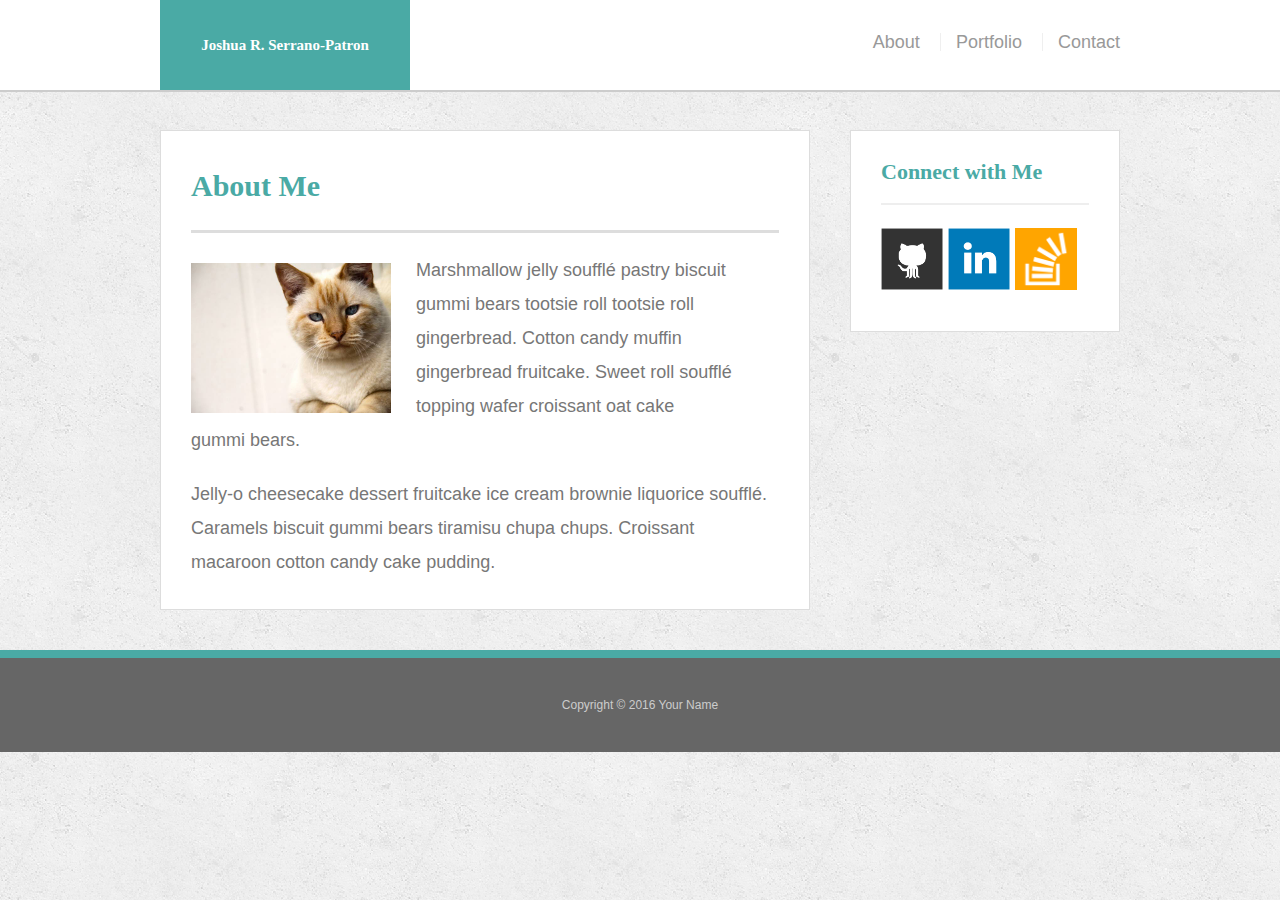
<file: index.html>
<!doctype html>
<html lang="en-us">

<head>
  <meta charset="UTF-8">
  <meta name="viewport" content="width=device-width, initial-scale=1">
  <title>About | Joshua R. Serrano-Patorn</title>
  <link rel="stylesheet" type="text/css" href="assets/css/reset.css">
  <link rel="stylesheet" type="text/css" href="assets/css/style.css">
</head>

<body>

  <header id="masthead">
    <div class="container">
      <a href="index.html" id="logo">Joshua R. Serrano-Patron</a>
      <nav>
        <a href="index.html">About</a>
        <a href="portfolio.html">Portfolio</a>
        <a href="contact.html">Contact</a>
      </nav>
    </div>
  </header>

  <div id="main-container" class="container">
    <section class="main-section">
      <h1>About Me</h1>

      <img src="assets/images/cat.jpg" class="auth-image" alt="Your Name">

      <p>Marshmallow jelly souffl&eacute; pastry biscuit gummi bears tootsie roll tootsie roll gingerbread. Cotton candy muffin gingerbread fruitcake. Sweet roll souffl&eacute; topping wafer croissant oat cake gummi&nbsp;bears.</p>

      <p>Jelly-o cheesecake dessert fruitcake ice cream brownie liquorice souffl&eacute;. Caramels biscuit gummi bears tiramisu chupa chups. Croissant macaroon cotton candy cake pudding.</p>

    </section>

    <section class="sidebar">
      <div id="connect">
        <h2>Connect with Me</h2>

        <a href="#"><img src="assets/images/github-128.png" class="social" alt="GitHub" /></a>
        <a href="#"><img src="assets/images/linkedin-128.png" class="social" alt="LinkedIn" /></a>
        <a href="#"><img src="assets/images/stackoverflow-128.png" class="social" alt="Stack Overflow" /></a>
      </div>
    </section>
  </div>

  <footer>
    <div class="container">
      Copyright &copy; 2016 Your Name
    </div>
  </footer>
</body>

</html>
</file>
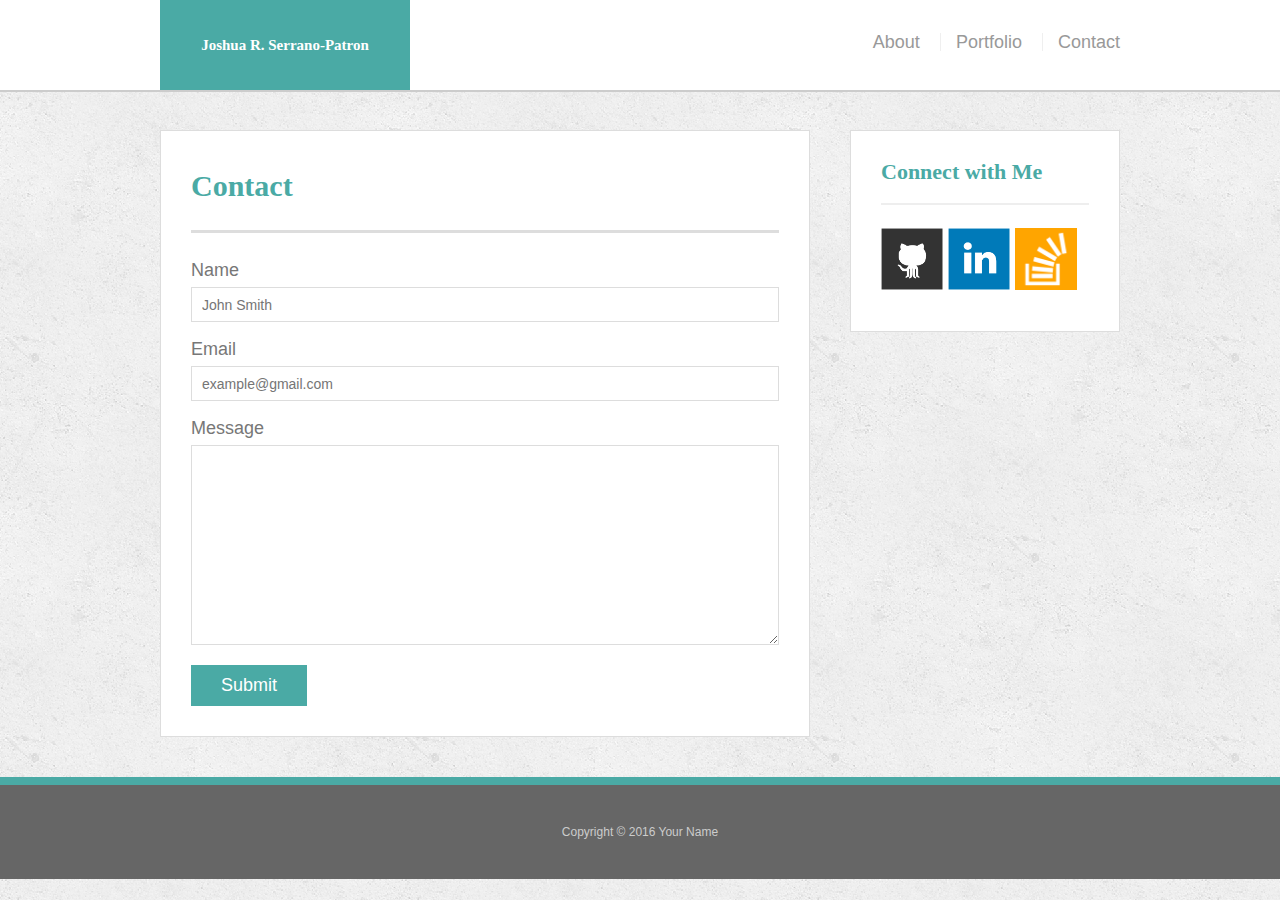
<file: contact.html>
<!doctype html>
<html lang="en-us">

<head>
  <meta charset="UTF-8">
  <meta name="viewport" content="width=device-width, initial-scale=1">
  <title>Contact | Your Name</title>
  <link rel="stylesheet" type="text/css" href="assets/css/reset.css">
  <link rel="stylesheet" type="text/css" href="assets/css/style.css">
</head>

<body>

  <header id="masthead">
    <div class="container">
      <a href="index.html" id="logo">Joshua R. Serrano-Patron</a>
      <nav>
        <a href="index.html">About</a>
        <a href="portfolio.html">Portfolio</a>
        <a href="contact.html">Contact</a>
      </nav>
    </div>
  </header>

  <div id="main-container" class="container">
    <section class="main-section">
      <h1>Contact</h1>

      <form id="contact-form">
        <ul>
          <li>
            <label for="name">Name</label>
            <input type="text" id="name" name="name" placeholder="John Smith" required="required">
          </li>
          <li>
            <label for="email">Email</label>
            <input type="email" id="email" name="email" placeholder="example@gmail.com" required="required">
          </li>
          <li>
            <label for="message">Message</label>
            <textarea id="message" name="message" required="required"></textarea>
          </li>
        </ul>
        <input type="submit">
      </form>

    </section>

    <section class="sidebar">
      <div id="connect">
        <h2>Connect with Me</h2>

        <a href="#"><img src="assets/images/github-128.png" class="social" alt="GitHub" /></a>
        <a href="#"><img src="assets/images/linkedin-128.png" class="social" alt="LinkedIn" /></a>
        <a href="#"><img src="assets/images/stackoverflow-128.png" class="social" alt="Stack Overflow" /></a>
      </div>
    </section>
  </div>

  <footer>
    <div class="container">
      Copyright &copy; 2016 Your Name
    </div>
  </footer>
</body>

</html>
</file>
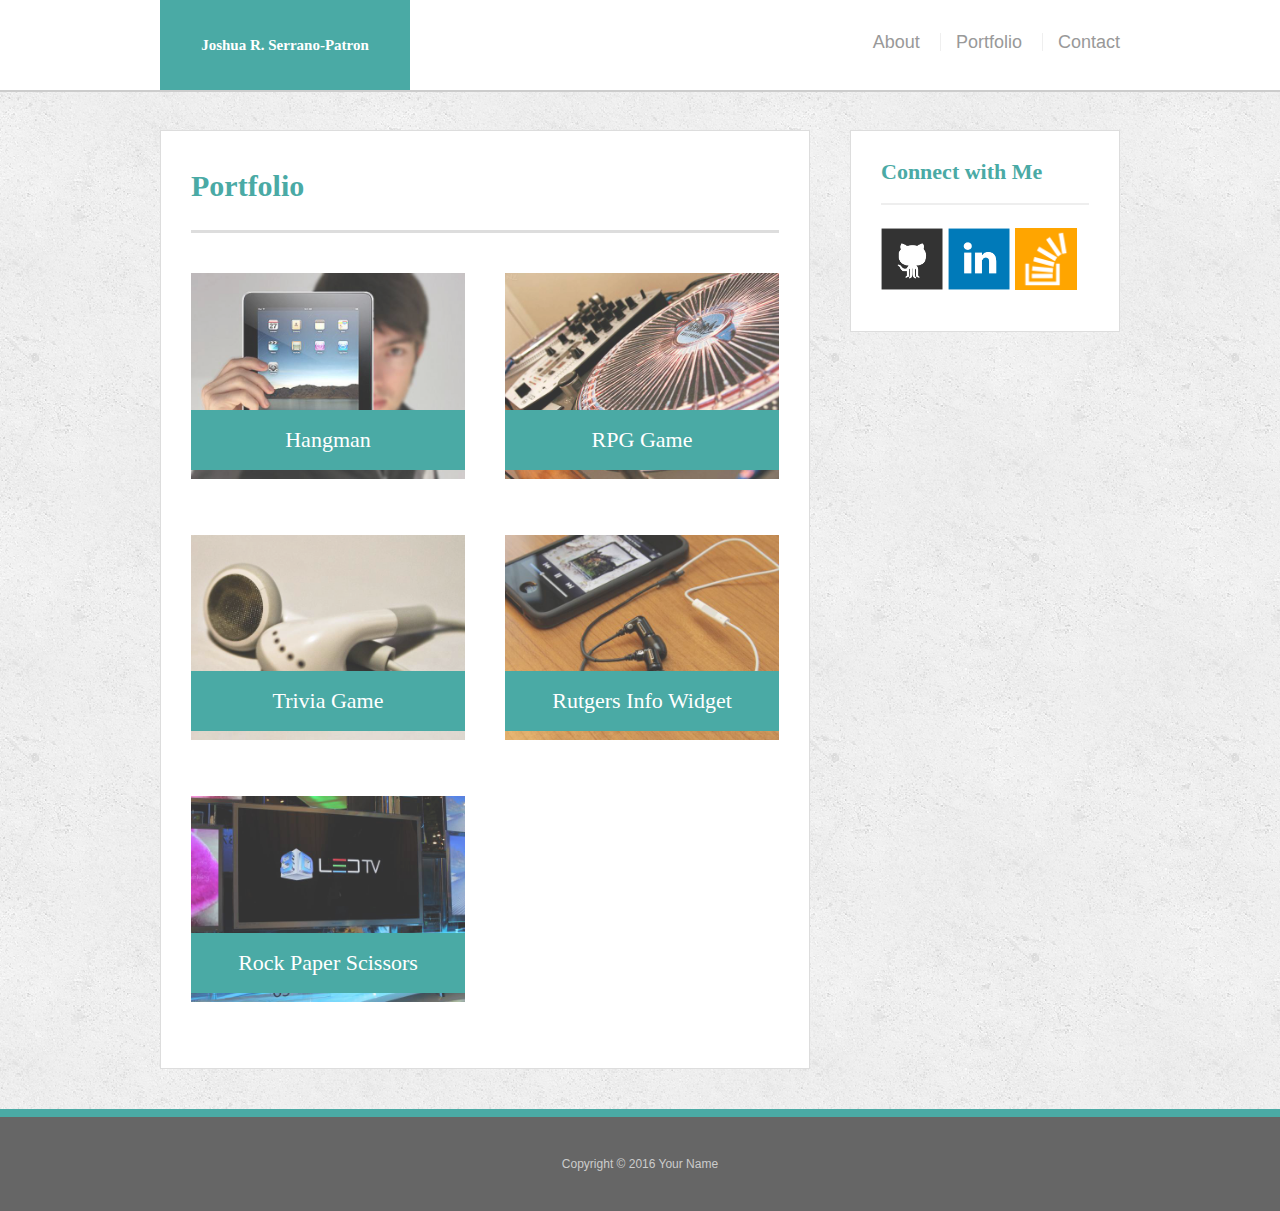
<file: portfolio.html>
<!doctype html>
<html lang="en-us">

<head>
  <meta charset="UTF-8">
  <meta name="viewport" content="width=device-width, initial-scale=1">
  <title>Portfolio | Your Name</title>
  <link rel="stylesheet" type="text/css" href="assets/css/reset.css">
  <link rel="stylesheet" type="text/css" href="assets/css/style.css">
</head>

<body>

  <header id="masthead">
    <div class="container">
      <a href="index.html" id="logo">Joshua R. Serrano-Patron</a>
      <nav>
        <a href="index.html">About</a>
        <a href="portfolio.html">Portfolio</a>
        <a href="contact.html">Contact</a>
      </nav>
    </div>
  </header>

  <div id="main-container" class="container">
    <section class="main-section">
      <h1>Portfolio</h1>

      <div class="work">
        <img src="assets/images/technics-q-c-640-480-1.jpg" alt="hangman">

        <h3>Hangman</h3>
      </div>
      <div class="work">
        <img src="assets/images/technics-q-c-640-480-2.jpg" alt="RPG Game">

        <h3>RPG Game</h3>
      </div>
      <div class="work">
        <img src="assets/images/technics-q-c-640-480-5.jpg" alt="Trivia Game">

        <h3>Trivia Game</h3>
      </div>
      <div class="work">
        <img src="assets/images/technics-q-c-640-480-7.jpg" alt="Rutgers Info Widget">

        <h3>Rutgers Info Widget</h3>
      </div>
      <div class="work">
        <img src="assets/images/technics-q-c-640-480-9.jpg" alt="Rock Paper Scissors">

        <h3>Rock Paper Scissors</h3>
      </div>

    </section>

    <section class="sidebar">
      <div id="connect">
        <h2>Connect with Me</h2>

        <a href="#"><img src="assets/images/github-128.png" class="social" alt="GitHub" /></a>
        <a href="#"><img src="assets/images/linkedin-128.png" class="social" alt="LinkedIn" /></a>
        <a href="#"><img src="assets/images/stackoverflow-128.png" class="social" alt="Stack Overflow" /></a>
      </div>
    </section>
  </div>

  <footer>
    <div class="container">
      Copyright &copy; 2016 Your Name
    </div>
  </footer>
</body>

</html>
</file>
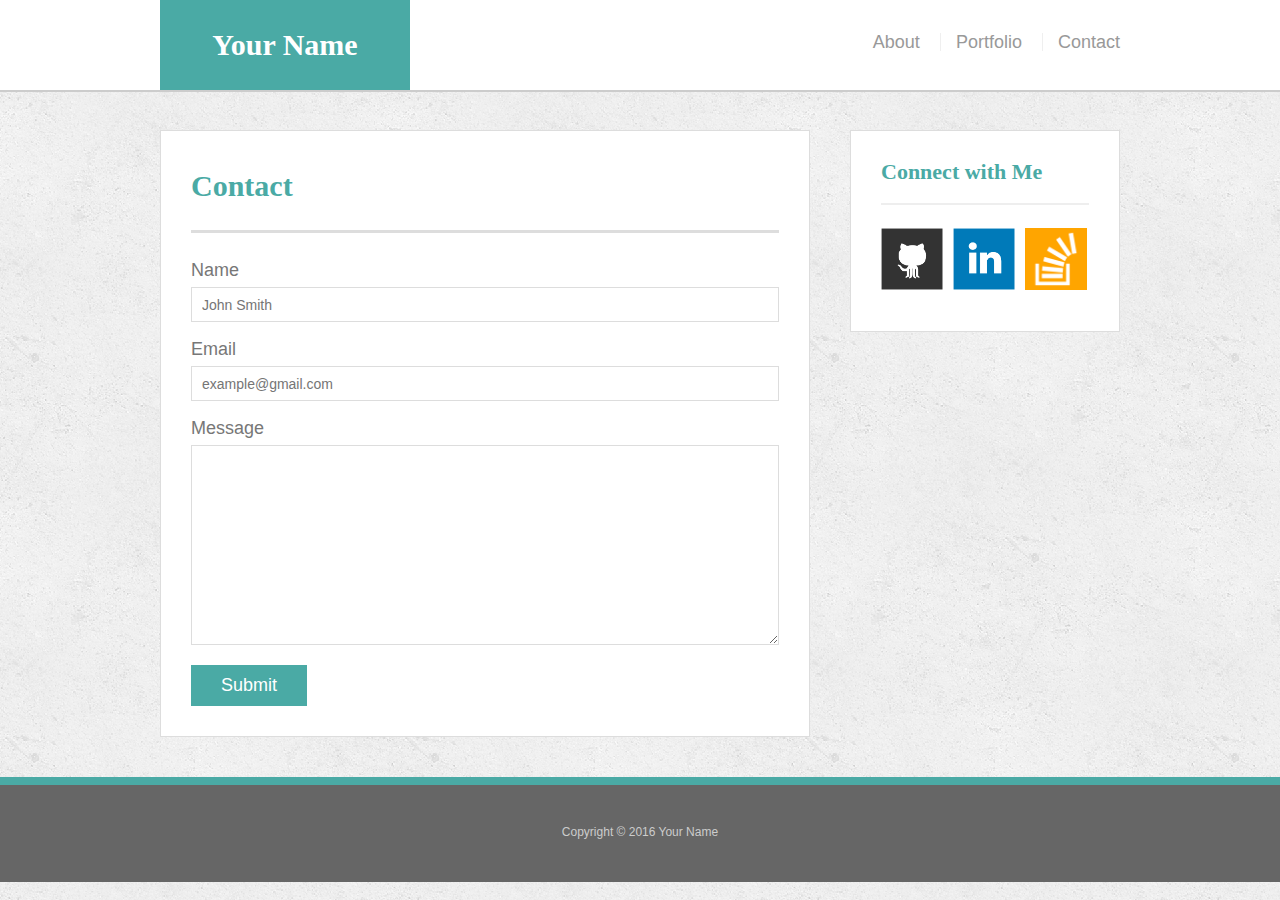
<file: bonus/hover-styles.html>
<!doctype html>
<html lang="en-us">

<head>
  <meta charset="UTF-8">
  <title>Hover Styling</title>
  <link rel="stylesheet" type="text/css" href="assets/css/reset.css">
  <link rel="stylesheet" type="text/css" href="assets/css/style.css">
</head>

<body>

  <header id="masthead">
    <div class="container">
      <a href="#" id="logo">Your Name</a>
      <nav>
        <a href="#">About</a>
        <a href="#">Portfolio</a>
        <a href="#">Contact</a>
      </nav>
    </div>
  </header>

  <div id="main-container" class="container">
    <section class="main-section">
      <h1>Contact</h1>

      <form id="contact-form">
        <ul>
          <li>
            <label for="name">Name</label>
            <input type="text" id="name" name="name" placeholder="John Smith" required="required">
          </li>
          <li>
            <label for="email">Email</label>
            <input type="email" id="email" name="email" placeholder="example@gmail.com" required="required">
          </li>
          <li>
            <label for="message">Message</label>
            <textarea id="message" name="message" required="required"></textarea>
          </li>
        </ul>
        <input type="submit">
      </form>

    </section>

    <section class="sidebar">
      <div id="connect">
        <h2>Connect with Me</h2>

        <img src="assets/images/github-128.png" class="social" alt="Github">
        <img src="assets/images/linkedin-128.png" class="social" alt="LinkedIn">
        <img src="assets/images/stackoverflow-128.png" class="social" alt="Stack Overflow">
      </div>
    </section>
  </div>

  <footer>
    <div class="container">
      Copyright &copy; 2016 Your Name
    </div>
  </footer>
</body>

</html>
</file>
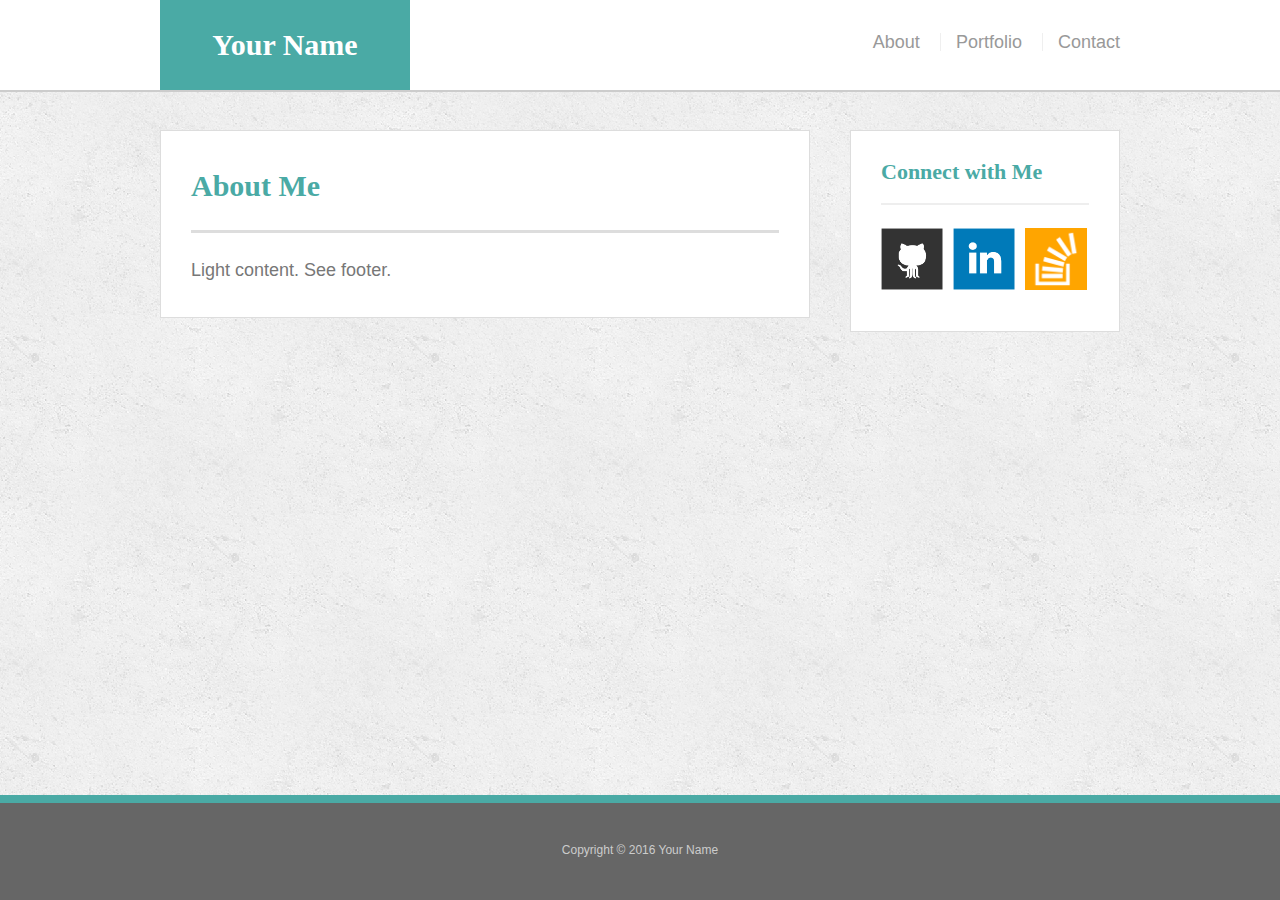
<file: bonus/sticky-footer.html>
<!doctype html>
<html lang="en-us">

<head>
  <meta charset="UTF-8">
  <title>Sticky Footer</title>
  <link rel="stylesheet" type="text/css" href="assets/css/reset.css">
  <link rel="stylesheet" type="text/css" href="assets/css/style.css">
</head>

<body>

  <header id="masthead">
    <div class="container">
      <a href="#" id="logo">Your Name</a>
      <nav>
        <a href="#">About</a>
        <a href="#">Portfolio</a>
        <a href="#">Contact</a>
      </nav>
    </div>
  </header>

  <div class="wrapper">
    <div id="main-container" class="container">
      <section class="main-section">
        <h1>About Me</h1>

        <p>Light content. See footer.</p>

      </section>

      <section class="sidebar">
        <div id="connect">
          <h2>Connect with Me</h2>

          <img src="assets/images/github-128.png" class="social" alt="Github">
          <img src="assets/images/linkedin-128.png" class="social" alt="LinkedIn">
          <img src="assets/images/stackoverflow-128.png" class="social" alt="Stack Overflow">
        </div>
      </section>

      <div class="push"></div>
    </div>
  </div>

  <footer>
    <div class="container">
      Copyright &copy; 2016 Your Name
    </div>
  </footer>
</body>

</html>
</file>
<file: assets/css/style.css>
body {
  font-family: Arial, "Helvetica Neue", Helvetica, sans-serif;
  font-size: 18px;
  line-height: 34px;
  color: #777;
  background: url("../images/concrete_seamless.png");
}

* {
  box-sizing: border-box;
}

/* general */

.container {
  width: 100%;
  max-width: 960px;
  margin: 0 auto;
  clear: both;
}

h1,
h2,
h3,
p {
  margin-bottom: 20px;
}

p:last-child {
  margin-bottom: 0;
}

h1,
h2,
h3 {
  font-family: Georgia, Times, "Times New Roman", serif;
  font-weight: 700;
  color: #4aaaa5;
}

h1 {
  padding-bottom: 20px;
  font-size: 30px;
  line-height: 49px;
  border-bottom: 3px solid #ddd;
}

h2,
h3 {
  font-size: 22px;
}

/* header */

#masthead {
  position: fixed;
  z-index: 99;
  width: 100%;
  margin: 0 0 30px;
  overflow: auto;
  color: #fff;
  background: #fff;
  border-bottom: 2px solid #ccc;
}

#logo {
  float: left;
  width: 250px;
  height: 90px;
  font-family: Georgia, Times, "Times New Roman", serif;
  font-size: 15px;
  font-weight: 700;
  line-height: 90px;
  color: #fff;
  text-align: center;
  text-decoration: none;
  background: #4aaaa5;
}

nav {
  float: right;
  margin-top: 25px;
}

nav a {
  display: inline-block;
  padding-left: 15px;
  margin-left: 15px;
  line-height: 18px;
  color: #999;
  text-decoration: none;
  border-left: 1px solid #efefef;
}

nav a:first-child {
  border-left: 0 none;
}

/* footer */

footer {
  padding: 30px 0;
  clear: both;
  font-size: 12px;
  color: #fff;
  color: #ccc;
  text-align: center;
  background: #666;
  border-top: 8px solid #4aaaa5;
}

/* sidebar */

.sidebar {
  float: right;
  width: 100%;
  max-width: 270px;
  padding: 30px;
  margin-bottom: 20px;
  background: #fff;
  border: 1px solid #ddd;
}

h3,
.sidebar h2 {
  padding-bottom: 20px;
  margin-bottom: 15px;
  line-height: 22px;
  border-bottom: 2px solid #eee;
}

.social {
  width: 62px;
  height: 62px;
  margin-top: 8px;
  margin-right: 5px;
}

.social:last-child {
  margin-right: 0;
}

/* main */

#main-container {
  padding-top: 130px;
}

.main-section {
  float: left;
  width: 100%;
  max-width: 650px;
  padding: 30px;
  margin: 0 0 40px;
  background: #fff;
  border: 1px solid #ddd;
}

/* portfolio page */

.work {
  position: relative;
  float: left;
  width: 274px;
  margin: 20px 0 25px;
  overflow: auto;
}

.work:nth-child(even) {
  margin-right: 40px;
}

.work img {
  width: 100%;
  border: 0 none;
  opacity: 0.8;
}

.work h3 {
  position: absolute;
  bottom: 20px;
  width: 100%;
  padding: 15px;
  margin-bottom: 0;
  font-weight: 300;
  line-height: 30px;
  color: #fff;
  text-align: center;
  background: #4aaaa5;
  border-bottom: 0;
}

.auth-image {
  float: left;
  width: 200px;
  height: auto;
  margin-top: 10px;
  margin-right: 25px;
}

/* contact page */

#contact-form ul {
  margin-bottom: 20px;
}

#contact-form li {
  margin-bottom: 10px;
}

label,
input[type=text],
input[type=email],
textarea {
  display: block;
  width: 100%;
}

input[type=text],
input[type=email],
textarea {
  height: 35px;
  padding: 0 10px;
  font-size: 14px;
  border: 1px solid #ddd;
}

textarea {
  height: 200px;
}

input[type=submit] {
  padding: 10px 30px;
  font-size: 18px;
  color: #fff;
  cursor: pointer;
  background: #4aaaa5;
  border: 0 none;
}


@media screen and (max-width:980px) {
  .main-section {
    /* Box-model */
    width: 100%;
    padding: 20px;
  }

  #main-content,
  #sidebar {
    width: 100%;
  }

  #sidebar {
    margin-right: 10px;
  }

  //*#connect {
    margin-right: 40px;
  }
}

@media screen and (max-width:768px) {

}

@media screen and (max-width:640px){

  .main-section {
    /* Box-model */
    width: 100%;
    padding: 20px;
  }

  #main-content,
  #sidebar {
    width: 100%;
  }

  #sidebar {
    margin-right: 10px;
  }

  //*#connect {
    margin-right: 40px;
  }
}
</file>
<file: bonus/assets/css/style.css>
body {
  font-family: Arial, "Helvetica Neue", Helvetica, sans-serif;
  font-size: 18px;
  line-height: 34px;
  color: #777;
  background: url("../images/concrete_seamless.png");
}

* {
  box-sizing: border-box;
  margin: 0;
}

/* sticky footer styling */

/* http://ryanfait.com/html5-sticky-footer/ */

html,
body {
  height: 100%;
}

.wrapper {
  height: auto !important;
  height: 100%;
  min-height: 100%;
  margin: 0 auto -105px;
}

footer,
.push {
  height: 105px;
}

/* end sticky footer styling */

/* start hover styling */

#logo:hover,
input[type=submit]:hover {
  background: #5e7f7e;
}

nav a:hover {
  color: #5e7f7e;
}

.social:hover {
  cursor: pointer;
  opacity: 0.8;
}

/* end hover styling */

/* general styling */

.container {
  width: 100%;
  max-width: 960px;
  margin: 0 auto;
  clear: both;
}

h1,
h2,
h3,
p {
  margin-bottom: 20px;
}

p:last-child {
  margin-bottom: 0;
}

h1,
h2,
h3 {
  font-family: Georgia, Times, "Times New Roman", serif;
  font-weight: 700;
  color: #4aaaa5;
}

h1 {
  padding-bottom: 20px;
  font-size: 30px;
  line-height: 49px;
  border-bottom: 3px solid #ddd;
}

h2,
h3 {
  font-size: 22px;
}

/* header */

#masthead {
  position: fixed;
  z-index: 99;
  width: 100%;
  margin: 0 0 30px;
  overflow: auto;
  color: #fff;
  background: #fff;
  border-bottom: 2px solid #ccc;
}

#logo {
  float: left;
  width: 250px;
  height: 90px;
  font-family: Georgia, Times, "Times New Roman", serif;
  font-size: 30px;
  font-weight: 700;
  line-height: 90px;
  color: #fff;
  text-align: center;
  text-decoration: none;
  background: #4aaaa5;
}

nav {
  float: right;
  margin-top: 25px;
}

nav a {
  display: inline-block;
  padding-left: 15px;
  margin-left: 15px;
  line-height: 18px;
  color: #999;
  text-decoration: none;
  border-left: 1px solid #efefef;
}

nav a:first-child {
  border-left: 0 none;
}

/* footer */

footer {
  padding: 30px 0;
  clear: both;
  font-size: 12px;
  color: #fff;
  color: #ccc;
  text-align: center;
  background: #666;
  border-top: 8px solid #4aaaa5;
}

/* sidebar */

.sidebar {
  float: right;
  width: 100%;
  max-width: 270px;
  padding: 30px;
  margin-bottom: 20px;
  background: #fff;
  border: 1px solid #ddd;
}

h3,
.sidebar h2 {
  padding-bottom: 20px;
  margin-bottom: 15px;
  line-height: 22px;
  border-bottom: 2px solid #eee;
}

.social {
  width: 62px;
  height: 62px;
  margin-top: 8px;
  margin-right: 5px;
}

.social:last-child {
  margin-right: 0;
}

/* main */

#main-container {
  padding-top: 130px;
}

.main-section {
  float: left;
  width: 100%;
  max-width: 650px;
  padding: 30px;
  margin: 0 0 40px;
  background: #fff;
  border: 1px solid #ddd;
}

/* contact page */

#contact-form ul {
  margin-bottom: 20px;
}

#contact-form li {
  margin-bottom: 10px;
}

label,
input[type=text],
input[type=email],
textarea {
  display: block;
  width: 100%;
}

input[type=text],
input[type=email],
textarea {
  height: 35px;
  padding: 0 10px;
  font-size: 14px;
  border: 1px solid #ddd;
}

textarea {
  height: 200px;
}

input[type=submit] {
  padding: 10px 30px;
  font-size: 18px;
  color: #fff;
  cursor: pointer;
  background: #4aaaa5;
  border: 0 none;
}
</file>
